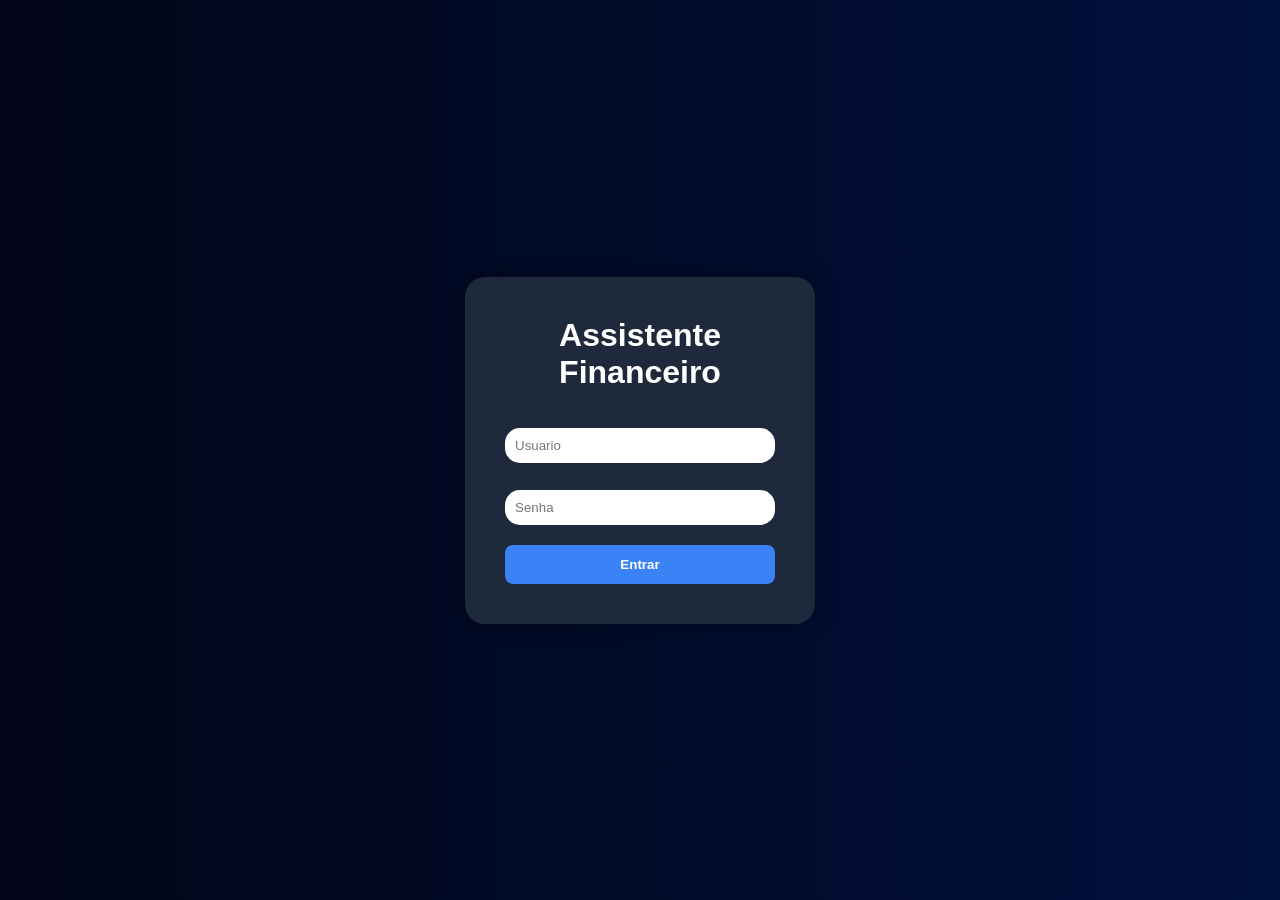
<file: src/main/resources/static/login.html>
<!DOCTYPE html>
<html lang="pt-BR">
<head>
  <meta charset="UTF-8">
  <title>Login</title>

  <link rel="stylesheet" href="style.css">
</head>
<body>

<div class="login-container">

  <div class="login-card">

    <h1>Assistente Financeiro</h1>

    <input type="text" id="username" placeholder="Usuario">

    <input type="password" id="senha" placeholder="Senha">

    <button id="btnLogin">
      Entrar
    </button>

  </div>

</div>

<script src="script.js"></script>

</body>
</html>
</file>
<file: src/main/resources/static/style.css>
/* ==========================
   RESET
========================== */

* {
    margin: 0;
    padding: 0;
    box-sizing: border-box;
    transition: 0.2s;
}

/* ==========================
   BODY
========================== */

body {

    min-height: 100vh;

    background: linear-gradient(
        to right,
        #020617,
        #00113d
    );

    font-family: Arial, sans-serif;

    color: white;
}

/* ==========================
   CONTAINER PRINCIPAL
========================== */

.container {

    max-width: 650px;

    margin: 40px auto;

    background: #1e293b;

    padding: 30px;

    border-radius: 20px;

    box-shadow: 0 0 20px rgba(0,0,0,0.5);
}
section {
    margin-top: 30px;
}

/* ==========================
   TITULOS
========================== */

h1 {

    text-align: center;

    margin-bottom: 30px;
}
.saldo-texto {

    margin-top: 25px;

    text-align: left;

    font-size: 28px;
}

/* ==========================
   INPUTS
========================== */

input,
select {

    width: 100%;

    padding: 10px;

    margin-top: 8px;

    border-radius: 15px;

    border: none;

    outline: none;
}
input,
select,
button {

    margin-top: 12px;
}

/* ==========================
   BOTÕES
========================== */

button {

    width: 100%;

    padding: 12px;

    margin-top: 10px;

    border: none;

    border-radius: 8px;

    background: #3b82f6;

    font-weight: bold;

    color: white;

    cursor: pointer;
}

button:hover {

    background: #2563eb;
}

/* ==========================
   TRANSAÇÕES
========================== */

li {

    background: #334155;

    margin-top: 15px;

    padding: 15px 20px;

    border-radius: 12px;

    display: flex;

    justify-content: space-between;

    align-items: center;
}

li span:first-child {

    font-weight: 500;
}

li span:last-child {

    font-weight: bold;
}

.receita {

    color: #22c55e;

    font-weight: bold;
}

.despesa {

    color: #ef4444;

    font-weight: bold;
}

/* ==========================
   GRÁFICO
========================== */

.grafico-container {

    margin-top: 30px;

    margin-left: auto;

    margin-right: auto;

    max-width: 320px;

    background: #1e293b;

    padding: 25px;

    border-radius: 16px;

    box-shadow: 0 0 20px rgba(0,0,0,0.3);
}

#grafico {

    width: 100% !important;

    height: auto !important;
}

/* ==========================
   LOGIN / CADASTRO
========================== */

.login-container {

    width: 100%;

    height: 100vh;

    display: flex;

    justify-content: center;

    align-items: center;
}

.login-card {

    width: 350px;

    background: #1e293b;

    padding: 40px;

    border-radius: 20px;

    display: flex;

    flex-direction: column;

    box-shadow: 0 0 20px rgba(0,0,0,0.4);
}

.login-card h1 {

    text-align: center;

    margin-bottom: 25px;
}

.login-card input {

    margin-bottom: 15px;
}

.login-card button {

    margin-top: 5px;
}

.texto-login {

    margin-top: 20px;

    text-align: center;
}

/* ==========================
   LINKS
========================== */

a {

    color: #ef4444;

    text-decoration: none;

    font-weight: bold;
}

a:hover {

    color: #dc2626;
}
</file>
